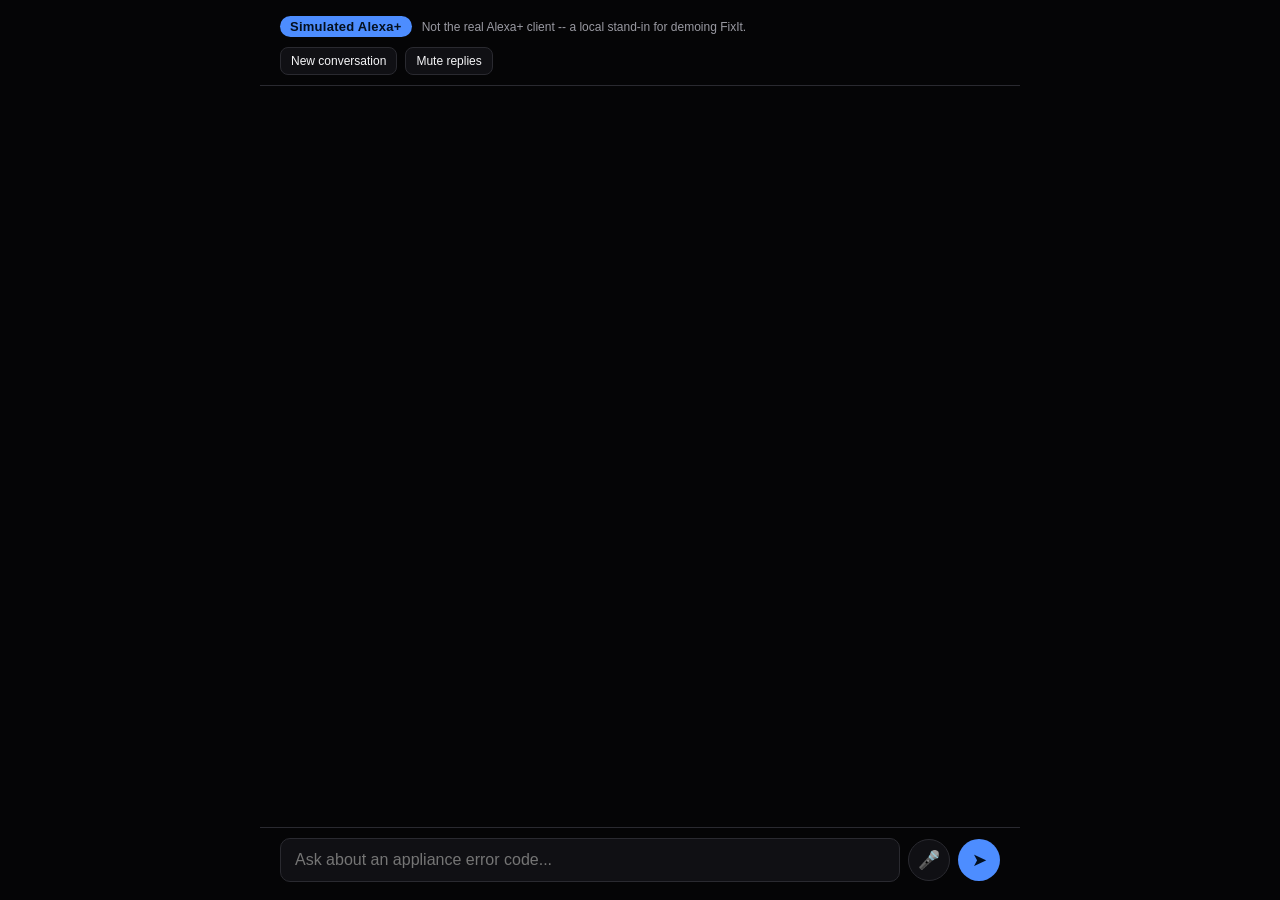
<file: demo/static/index.html>
<!doctype html>
<html lang="en">
<head>
<meta charset="utf-8" />
<meta name="viewport" content="width=device-width, initial-scale=1" />
<title>FixIt -- Simulated Alexa+</title>
<style>
  :root {
    --bg: #050506;
    --panel-bg: #101014;
    --fg: #f5f5f7;
    --muted: #9a9aa2;
    --accent: #4d8dff;
    --user-bubble-bg: #23324a;
    --assistant-bubble-bg: #17171d;
    --border: #2a2a30;
    --chip-bg: #1c1c22;
    --chip-fg: #b9c3d6;
  }
  * { box-sizing: border-box; }
  html, body {
    height: 100%;
    margin: 0;
  }
  body {
    background: var(--bg);
    color: var(--fg);
    font-family: -apple-system, BlinkMacSystemFont, "Segoe UI", Roboto, sans-serif;
    display: flex;
    flex-direction: column;
    align-items: center;
  }
  #app {
    width: 100%;
    max-width: 760px;
    height: 100%;
    display: flex;
    flex-direction: column;
    min-height: 0;
  }
  header {
    flex: 0 0 auto;
    padding: 16px 20px 10px;
    border-bottom: 1px solid var(--border);
  }
  .badge-row {
    display: flex;
    align-items: center;
    gap: 10px;
  }
  .badge {
    display: inline-block;
    background: var(--accent);
    color: #04101f;
    font-weight: 700;
    font-size: 13px;
    letter-spacing: 0.02em;
    padding: 3px 10px;
    border-radius: 999px;
  }
  .badge-note {
    color: var(--muted);
    font-size: 12px;
  }
  .header-controls {
    margin-top: 10px;
    display: flex;
    gap: 8px;
  }
  button {
    font-family: inherit;
    cursor: pointer;
  }
  .ctrl-btn {
    background: var(--panel-bg);
    color: var(--fg);
    border: 1px solid var(--border);
    border-radius: 8px;
    padding: 6px 10px;
    font-size: 12px;
  }
  .ctrl-btn:hover { border-color: var(--accent); }

  #conversation {
    flex: 1 1 auto;
    min-height: 0;
    overflow-y: auto;
    padding: 16px 20px 8px;
  }
  .turn {
    margin-bottom: 22px;
  }
  .msg {
    max-width: 88%;
    padding: 10px 14px;
    border-radius: 14px;
    line-height: 1.45;
    font-size: 16px;
    white-space: pre-wrap;
    word-wrap: break-word;
  }
  .msg.user {
    background: var(--user-bubble-bg);
    margin-left: auto;
    border-bottom-right-radius: 4px;
  }
  .msg.assistant {
    background: var(--assistant-bubble-bg);
    border: 1px solid var(--border);
    margin-right: auto;
    border-bottom-left-radius: 4px;
  }
  .msg.assistant.error {
    border-color: #7a2b2b;
    color: #ffb3b3;
  }
  .thinking-dots {
    display: inline-flex;
    gap: 4px;
    align-items: center;
  }
  .thinking-dots span {
    width: 6px;
    height: 6px;
    border-radius: 50%;
    background: var(--muted);
    animation: pulse 1.1s infinite ease-in-out;
  }
  .thinking-dots span:nth-child(2) { animation-delay: 0.15s; }
  .thinking-dots span:nth-child(3) { animation-delay: 0.3s; }
  @keyframes pulse {
    0%, 80%, 100% { opacity: 0.25; transform: scale(0.85); }
    40% { opacity: 1; transform: scale(1); }
  }

  .chips {
    margin-top: 8px;
    display: flex;
    flex-wrap: wrap;
    gap: 6px;
  }
  .chip {
    background: var(--chip-bg);
    color: var(--chip-fg);
    border: 1px solid var(--border);
    border-radius: 999px;
    padding: 3px 10px;
    font-size: 11px;
    font-family: ui-monospace, SFMono-Regular, Menlo, monospace;
  }

  .card-wrap {
    margin-top: 10px;
  }
  iframe.card-frame {
    display: block;
    width: 100%;
    min-height: 24px;
    height: 24px;
    border: 1px solid var(--border);
    border-radius: 12px;
    overflow: hidden;
    background: #fff;
    transition: height 0.15s ease;
    /* content-box, not the page-wide border-box default: the height we
       set from the card's own reported content size must land exactly on
       the iframe's *interior* viewport, or the 1px border eats into it
       and the card's own content overflows by that sliver, showing a
       spurious scrollbar right at the fit boundary -- see FRICTION_LOG.md. */
    box-sizing: content-box;
  }

  details.turn-details {
    margin-top: 8px;
  }
  details.turn-details summary {
    cursor: pointer;
    color: var(--muted);
    font-size: 12px;
    user-select: none;
  }
  details.turn-details pre {
    margin: 6px 0 0;
    padding: 10px;
    background: var(--panel-bg);
    border: 1px solid var(--border);
    border-radius: 8px;
    font-size: 11px;
    color: var(--chip-fg);
    overflow-x: auto;
    max-height: 240px;
    overflow-y: auto;
  }

  footer {
    flex: 0 0 auto;
    padding: 10px 20px 18px;
    border-top: 1px solid var(--border);
  }
  .input-row {
    display: flex;
    gap: 8px;
    align-items: center;
  }
  #textInput {
    flex: 1 1 auto;
    background: var(--panel-bg);
    color: var(--fg);
    border: 1px solid var(--border);
    border-radius: 10px;
    padding: 12px 14px;
    font-size: 16px;
  }
  #textInput:focus { outline: none; border-color: var(--accent); }
  .round-btn {
    flex: 0 0 auto;
    width: 42px;
    height: 42px;
    border-radius: 50%;
    border: 1px solid var(--border);
    background: var(--panel-bg);
    color: var(--fg);
    font-size: 18px;
    display: flex;
    align-items: center;
    justify-content: center;
  }
  .round-btn:hover { border-color: var(--accent); }
  #micBtn.listening {
    background: var(--accent);
    color: #04101f;
    animation: mic-pulse 1s infinite;
  }
  @keyframes mic-pulse {
    0%, 100% { box-shadow: 0 0 0 0 rgba(77, 141, 255, 0.55); }
    50% { box-shadow: 0 0 0 8px rgba(77, 141, 255, 0); }
  }
  #sendBtn {
    background: var(--accent);
    color: #04101f;
    border: none;
  }
</style>
</head>
<body>
<div id="app">
  <header>
    <div class="badge-row">
      <span class="badge">Simulated Alexa+</span>
      <span class="badge-note">Not the real Alexa+ client -- a local stand-in for demoing FixIt.</span>
    </div>
    <div class="header-controls">
      <button type="button" class="ctrl-btn" id="newConvoBtn">New conversation</button>
      <button type="button" class="ctrl-btn" id="muteBtn">Mute replies</button>
    </div>
  </header>

  <div id="conversation"></div>

  <footer>
    <div class="input-row">
      <input id="textInput" type="text" placeholder="Ask about an appliance error code..." autocomplete="off" />
      <button type="button" class="round-btn" id="micBtn" title="Speak">&#127908;</button>
      <button type="button" class="round-btn" id="sendBtn" title="Send">&#10148;</button>
    </div>
  </footer>
</div>

<script>
  // This page is the demo's MCP Apps HOST: it renders diagnose_error's
  // card in a sandboxed iframe and answers the card's own postMessage
  // handshake, matching modelcontextprotocol/ext-apps
  // specification/2026-01-26/apps.mdx AND what src/fixit_mcp/apps/
  // diagnose_card.html's actual script does (confirmed by reading it, not
  // guessed): it sends one `ui/initialize` request and never sends
  // `ui/notifications/initialized`, so this host answers `ui/initialize`
  // and then immediately pushes `ui/notifications/tool-input` and
  // `ui/notifications/tool-result` -- it does not wait for an
  // `initialized` notification the card will never send.
  //
  // Deliberate spec deviation: the spec requires web hosts to wrap the
  // View in a double-iframe Sandbox Proxy (host and sandbox on different
  // origins). This demo instead renders the card in a single directly
  // sandboxed iframe (`sandbox="allow-scripts"`, never combined with
  // `allow-same-origin`) -- the spec's simpler "Desktop/Native hosts"
  // path. Without `allow-same-origin` the iframe still gets a unique
  // opaque origin distinct from this page, so the isolation goal (the
  // card can't reach this page's DOM) holds without the second origin
  // hop. See demo/README.md.
  //
  // The functions above the "DOM wiring" marker are pure/DOM-free by
  // design, the same way diagnose_card.html's buildCardHtml is, so they
  // can be exercised directly in Node -- see
  // tests/unit/test_demo_web_ui.py.

  var CARD_STATUSES = ["found", "not_found", "ambiguous_appliance"];
  // Tallest the card iframe grows to. A symptom card can hold three matches, each with several
  // cause/action rows, so it is much taller than an error-code card (which fit in 900).
  var CARD_MAX_HEIGHT = 2400;

  function formatArgs(args) {
    var keys = Object.keys(args || {});
    return keys.map(function (k) { return k + "=" + args[k]; }).join(", ");
  }

  function formatChipText(toolCall) {
    var argsText = formatArgs(toolCall.arguments);
    var latency = Math.round(toolCall.latency_ms);
    return toolCall.name + (argsText ? "(" + argsText + ")" : "()") + " · " + latency + "ms";
  }

  // Decides which tool_call a turn's card (if any) belongs to, so the
  // host knows which arguments/result to push through the handshake.
  // Pure: takes the parsed /chat response, returns a plain object or
  // null, touches no DOM.
  function pickCardForTurn(response) {
    if (!response || !response.card) {
      return null;
    }
    var calls = response.tool_calls || [];
    var owner = null;
    for (var i = 0; i < calls.length; i++) {
      var call = calls[i];
      if (call.result && CARD_STATUSES.indexOf(call.result.status) !== -1) {
        owner = call;
        break;
      }
    }
    if (!owner) {
      owner = calls[0] || null;
    }
    return {
      html: response.card.html,
      structuredContent: owner ? owner.result : null,
      arguments: owner ? owner.arguments : {},
    };
  }

  // Picks the user-facing message for a failed /chat call. `retryable` is
  // whatever /chat's structured error body said (undefined/false for a
  // plain network exception or an unexpected shape) -- never the raw
  // status code or exception text, so no internal detail reaches the
  // customer either way. Pure: no DOM, no network.
  function chatErrorMessage(retryable, status) {
    if (status === 409) {
      return "FixIt is still working on your last question. Please wait a moment.";
    }
    return retryable
      ? "FixIt had a brief hiccup reaching the runtime. Please try again."
      : "Sorry, something went wrong reaching FixIt. Please try again.";
  }

  function buildInitResult(id) {
    return {
      jsonrpc: "2.0",
      id: id,
      result: {
        protocolVersion: "2026-01-26",
        hostCapabilities: {},
        hostInfo: { name: "fixit-demo-web", version: "0.1.0" },
        hostContext: { theme: "dark", displayMode: "inline" },
      },
    };
  }

  function buildToolInputNotification(args) {
    return {
      jsonrpc: "2.0",
      method: "ui/notifications/tool-input",
      params: { arguments: args || {} },
    };
  }

  function buildToolResultNotification(structuredContent) {
    return {
      jsonrpc: "2.0",
      method: "ui/notifications/tool-result",
      params: {
        content: [{ type: "text", text: JSON.stringify(structuredContent) }],
        structuredContent: structuredContent,
      },
    };
  }

  // The card's own template has no SDK and never reports its size (no
  // ResizeObserver-based size-changed notification). This host can't
  // measure a sandboxed cross-origin iframe's content directly (that
  // would require allow-same-origin, which requirement #4 forbids
  // pairing with allow-scripts), so instead of touching the server's
  // committed diagnose_card.html, this appends a small inline script to
  // the HTML *this page* hands the iframe as srcdoc -- the file served by
  // the MCP server via resources/read is never modified. That script
  // reports document size the same way the spec says a View's SDK would.
  function withSizeReporter(html) {
    var reporter =
      "<" + "script>(function(){" +
      "function report(){" +
      "var d=document.documentElement;" +
      "window.parent.postMessage({jsonrpc:'2.0',method:'ui/notifications/size-changed'," +
      "params:{width:d.scrollWidth,height:d.scrollHeight}},'*');" +
      "}" +
      "if(window.ResizeObserver){new ResizeObserver(report).observe(document.documentElement);}" +
      "window.addEventListener('load',report);" +
      "setTimeout(report,50);" +
      "setTimeout(report,300);" +
      "})();</" + "script>";
    return html + reporter;
  }

  // Spoken replies. Tries POST /speak (Amazon Polly, server-side; the page never
  // holds AWS credentials) and falls back to the browser's own voice on any
  // non-200, network error, or rejected/failed playback. All browser APIs come in
  // through `deps`, so this runs under Node in the tests.
  //   deps: fetchFn, makeAudio(url) -> audio-like, makeObjectUrl(blob),
  //         revokeObjectUrl(url), browserSpeak(text), browserCancel()
  function createSpeaker(deps) {
    var state = { token: 0, muted: false, disabled: false, current: null };

    function release() {
      var current = state.current;
      state.current = null;
      if (!current) {
        return;
      }
      try {
        current.audio.pause();
      } catch (e) {}
      try {
        deps.revokeObjectUrl(current.url);
      } catch (e) {}
    }

    function stop() {
      state.token += 1;
      release();
      deps.browserCancel();
    }

    function speak(text) {
      if (state.muted || !text) {
        return Promise.resolve();
      }
      stop();
      var token = state.token;
      var fellBack = false;
      function fallback() {
        if (fellBack || token !== state.token || state.muted) {
          return;
        }
        fellBack = true;
        release();
        deps.browserSpeak(text);
      }
      if (state.disabled) {
        fallback();
        return Promise.resolve();
      }
      return deps
        .fetchFn("/speak", {
          method: "POST",
          headers: { "Content-Type": "application/json" },
          body: JSON.stringify({ text: text }),
        })
        .then(function (response) {
          if (!response.ok) {
            return response
              .json()
              .catch(function () {
                return null;
              })
              .then(function (body) {
                // Polly is switched off on the backend: stop asking this page load.
                if (response.status === 503 && body && body.error === "speech_disabled") {
                  state.disabled = true;
                }
                throw new Error("speak failed");
              });
          }
          return response.blob();
        })
        .then(function (blob) {
          if (token !== state.token || state.muted) {
            return undefined; // muted, or a newer reply replaced this one
          }
          var url = deps.makeObjectUrl(blob);
          var audio = deps.makeAudio(url);
          state.current = { audio: audio, url: url };
          audio.onended = function () {
            if (state.current && state.current.audio === audio) {
              release();
            }
          };
          audio.onerror = fallback;
          return audio.play();
        })
        .catch(fallback);
    }

    return {
      speak: speak,
      stop: stop,
      setMuted: function (value) {
        state.muted = !!value;
        if (state.muted) {
          stop();
        }
      },
    };
  }

  // ---- DOM wiring below (impure, not covered by the Node pure-function tests) ----

  (function () {
    var conversation = document.getElementById("conversation");
    var textInput = document.getElementById("textInput");
    var sendBtn = document.getElementById("sendBtn");
    var micBtn = document.getElementById("micBtn");
    var muteBtn = document.getElementById("muteBtn");
    var newConvoBtn = document.getElementById("newConvoBtn");

    function newSessionId() {
      if (window.crypto && typeof window.crypto.randomUUID === "function") {
        return window.crypto.randomUUID();
      }
      return "session-" + Date.now() + "-" + Math.random().toString(16).slice(2);
    }

    var sessionId = newSessionId();
    var recognizing = false;
    var cardsByWindow = new WeakMap();
    // One turn at a time: while a /chat request is in flight the input, the
    // send button and the mic are disabled and sendMessage() ignores calls,
    // so a second message can never be sent into the same session (the
    // backend rejects it with a 409 anyway).
    var pending = false;
    var REQUEST_TIMEOUT_MS = 120000;

    function setPending(value) {
      pending = value;
      textInput.disabled = value;
      sendBtn.disabled = value;
      micBtn.disabled = value;
      newConvoBtn.disabled = value;
    }

    function clearConversation() {
      while (conversation.firstChild) {
        conversation.removeChild(conversation.firstChild);
      }
    }

    function scrollToBottom() {
      conversation.scrollTop = conversation.scrollHeight;
    }

    function addUserBubble(text) {
      var turn = document.createElement("div");
      turn.className = "turn";
      var bubble = document.createElement("div");
      bubble.className = "msg user";
      bubble.textContent = text;
      turn.appendChild(bubble);
      conversation.appendChild(turn);
      scrollToBottom();
      return turn;
    }

    function addThinkingBubble(turn) {
      var bubble = document.createElement("div");
      bubble.className = "msg assistant";
      bubble.style.marginTop = "8px";
      var dots = document.createElement("span");
      dots.className = "thinking-dots";
      for (var i = 0; i < 3; i++) {
        var dot = document.createElement("span");
        dots.appendChild(dot);
      }
      bubble.appendChild(dots);
      turn.appendChild(bubble);
      scrollToBottom();
      return bubble;
    }

    function renderCard(container, cardData) {
      var iframe = document.createElement("iframe");
      iframe.setAttribute("sandbox", "allow-scripts");
      iframe.className = "card-frame";
      container.appendChild(iframe);
      iframe.srcdoc = withSizeReporter(cardData.html);
      cardsByWindow.set(iframe.contentWindow, {
        el: iframe,
        structuredContent: cardData.structuredContent,
        arguments: cardData.arguments,
      });
    }

    window.addEventListener("message", function (event) {
      var entry = cardsByWindow.get(event.source);
      if (!entry) {
        return;
      }
      var data = event.data;
      if (!data || typeof data !== "object") {
        return;
      }
      if (data.method === "ui/initialize" && data.id !== undefined) {
        event.source.postMessage(buildInitResult(data.id), "*");
        event.source.postMessage(buildToolInputNotification(entry.arguments), "*");
        event.source.postMessage(buildToolResultNotification(entry.structuredContent), "*");
        return;
      }
      if (data.method === "ui/notifications/size-changed" && data.params) {
        var height = data.params.height;
        if (typeof height === "number" && height > 0) {
          // +2px: a small safety margin against sub-pixel rounding
          // differences between the reported scrollHeight and the actual
          // layout box, so content never overflows its own iframe by a
          // sliver and shows a spurious scrollbar right at the fit
          // boundary (see FRICTION_LOG.md).
          entry.el.style.height = Math.min(height + 2, CARD_MAX_HEIGHT) + "px";
        }
      }
    });

    function renderChips(container, toolCalls) {
      if (!toolCalls || !toolCalls.length) {
        return;
      }
      var chips = document.createElement("div");
      chips.className = "chips";
      for (var i = 0; i < toolCalls.length; i++) {
        var chip = document.createElement("span");
        chip.className = "chip";
        chip.textContent = formatChipText(toolCalls[i]);
        chips.appendChild(chip);
      }
      container.appendChild(chips);
    }

    function renderDetails(container, toolCalls) {
      if (!toolCalls || !toolCalls.length) {
        return;
      }
      var details = document.createElement("details");
      details.className = "turn-details";
      var summary = document.createElement("summary");
      summary.textContent = "Details (raw MCP tool calls)";
      var pre = document.createElement("pre");
      pre.textContent = JSON.stringify(toolCalls, null, 2);
      details.appendChild(summary);
      details.appendChild(pre);
      container.appendChild(details);
    }

    var speaker = createSpeaker({
      fetchFn: function (url, options) {
        return fetch(url, options);
      },
      makeAudio: function (url) {
        return new Audio(url);
      },
      makeObjectUrl: function (blob) {
        return URL.createObjectURL(blob);
      },
      revokeObjectUrl: function (url) {
        URL.revokeObjectURL(url);
      },
      browserSpeak: function (text) {
        if ("speechSynthesis" in window) {
          window.speechSynthesis.cancel();
          window.speechSynthesis.speak(new SpeechSynthesisUtterance(text));
        }
      },
      browserCancel: function () {
        if ("speechSynthesis" in window) {
          window.speechSynthesis.cancel();
        }
      },
    });

    function sendMessage(text) {
      var trimmed = (text || "").trim();
      if (!trimmed || pending) {
        return;
      }
      textInput.value = "";
      var turn = addUserBubble(trimmed);
      var thinking = addThinkingBubble(turn);
      setPending(true);

      // Never spin forever: give up after REQUEST_TIMEOUT_MS even if the
      // backend never answers.
      var controller = typeof AbortController === "function" ? new AbortController() : null;
      var abortTimer = controller ? setTimeout(function () { controller.abort(); }, REQUEST_TIMEOUT_MS) : null;

      fetch("/chat", {
        method: "POST",
        headers: { "Content-Type": "application/json" },
        body: JSON.stringify({ message: trimmed, session_id: sessionId }),
        signal: controller ? controller.signal : undefined,
      })
        .then(function (response) {
          if (!response.ok) {
            // /chat returns a small structured body on a handled failure
            // ({error, retryable}) -- fall back to a plain, non-retryable
            // error if the body isn't that shape (e.g. a proxy's own error
            // page). Never surfaces the status code or body to the customer;
            // only chatErrorMessage's fixed, friendly text does.
            return response
              .json()
              .catch(function () {
                return null;
              })
              .then(function (body) {
                var err = new Error("chat request failed");
                err.retryable = !!(body && body.retryable);
                err.status = response.status;
                throw err;
              });
          }
          return response.json();
        })
        .then(function (data) {
          thinking.className = "msg assistant";
          thinking.textContent = data.reply_text || "(no reply text)";
          renderChips(turn, data.tool_calls);
          var cardData = pickCardForTurn(data);
          if (cardData) {
            var cardWrap = document.createElement("div");
            cardWrap.className = "card-wrap";
            turn.appendChild(cardWrap);
            renderCard(cardWrap, cardData);
          }
          renderDetails(turn, data.tool_calls);
          scrollToBottom();
          speaker.speak(data.reply_text);
        })
        .catch(function (err) {
          thinking.className = "msg assistant error";
          thinking.textContent = chatErrorMessage(err && err.retryable, err && err.status);
          scrollToBottom();
        })
        .then(function () {
          if (abortTimer) {
            clearTimeout(abortTimer);
          }
          setPending(false);
          textInput.focus();
        });
    }

    sendBtn.addEventListener("click", function () {
      sendMessage(textInput.value);
    });
    textInput.addEventListener("keydown", function (event) {
      if (event.key === "Enter") {
        sendMessage(textInput.value);
      }
    });

    newConvoBtn.addEventListener("click", function () {
      speaker.stop();
      sessionId = newSessionId();
      clearConversation();
    });

    // Mute stops and silences both the Polly audio and the browser voice.
    var isMuted = false;
    muteBtn.addEventListener("click", function () {
      isMuted = !isMuted;
      muteBtn.textContent = isMuted ? "Unmute replies" : "Mute replies";
      speaker.setMuted(isMuted);
    });

    var SpeechRecognitionCtor = window.SpeechRecognition || window.webkitSpeechRecognition;
    if (!SpeechRecognitionCtor) {
      micBtn.style.display = "none";
    } else {
      micBtn.addEventListener("click", function () {
        if (recognizing) {
          return;
        }
        var recognizer = new SpeechRecognitionCtor();
        recognizer.lang = "en-US";
        recognizer.continuous = false;
        recognizer.interimResults = false;
        recognizing = true;
        micBtn.classList.add("listening");
        recognizer.onresult = function (event) {
          var transcript = event.results[0][0].transcript;
          sendMessage(transcript);
        };
        recognizer.onerror = function () {
          recognizing = false;
          micBtn.classList.remove("listening");
        };
        recognizer.onend = function () {
          recognizing = false;
          micBtn.classList.remove("listening");
        };
        recognizer.start();
      });
    }
  })();
</script>
</body>
</html>
</file>
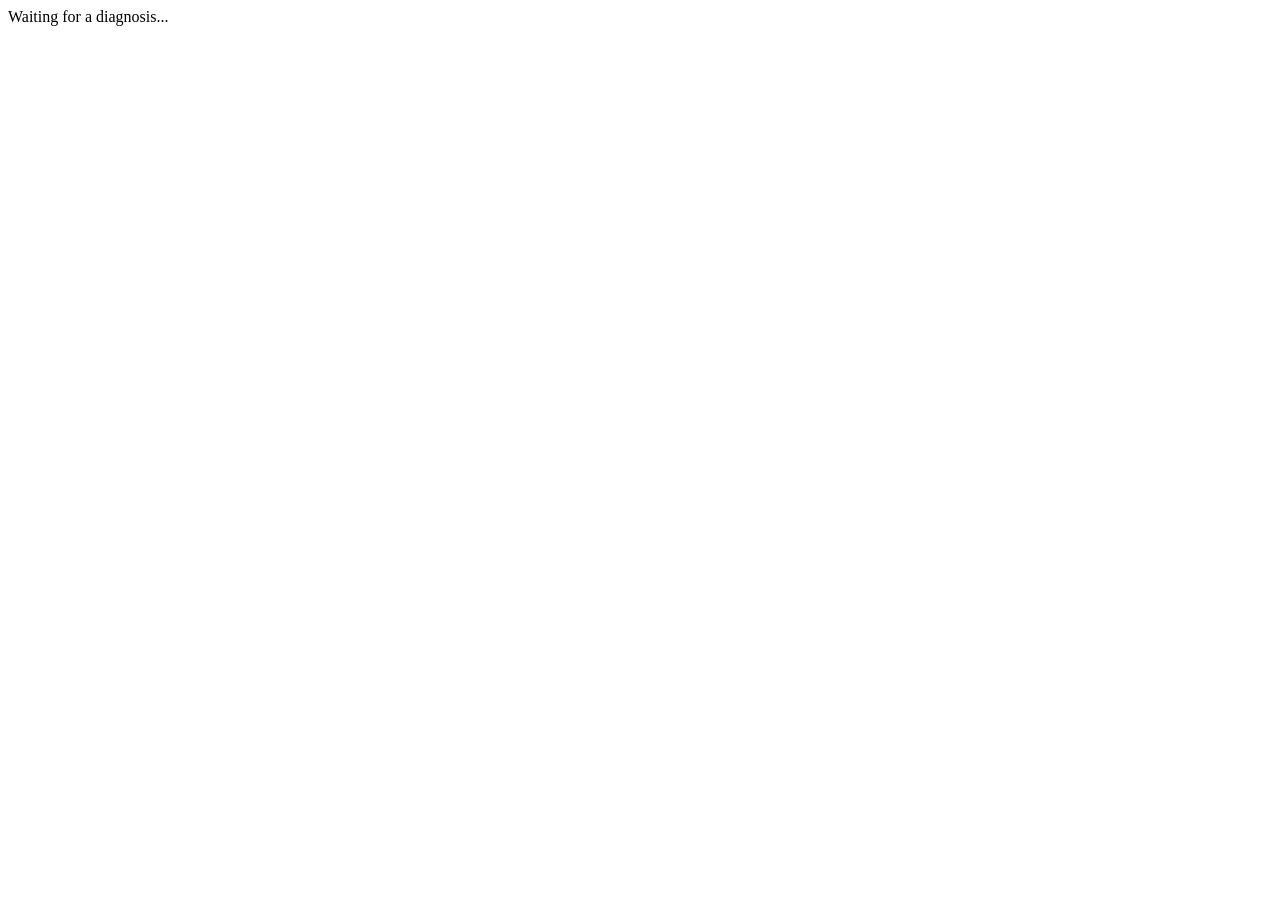
<file: src/fixit_mcp/apps/diagnose_card.html>
<!doctype html>
<html lang="en">
<head>
<meta charset="utf-8" />
<meta name="viewport" content="width=device-width, initial-scale=1" />
<title>Diagnosis card</title>
<style>
@@SHARED_CSS_HEAD@@
  .error-code {
    font-size: 20px;
    font-weight: 700;
    font-family: ui-monospace, SFMono-Regular, Menlo, monospace;
  }
  .appliance {
    color: var(--muted);
    font-size: 13px;
  }
  .difficulty {
    margin-left: auto;
    font-size: 11px;
    font-weight: 600;
    text-transform: uppercase;
    letter-spacing: 0.03em;
    padding: 2px 8px;
    border-radius: 999px;
    background: var(--border);
    color: var(--fg);
  }
  .difficulty-call_service { background: #ffe1e1; color: #8a1f1f; }
  .difficulty-moderate { background: #fff2cc; color: #7a5b00; }
  .difficulty-easy { background: #e2f7e2; color: #1f6e1f; }
  .meaning { margin: 0 0 12px; }
  h3 {
    font-size: 12px;
    text-transform: uppercase;
    letter-spacing: 0.04em;
    color: var(--muted);
    margin: 14px 0 6px;
  }
  ul, ol { margin: 0; padding-left: 20px; }
  li { margin-bottom: 4px; }
  .safety-warnings {
    margin-top: 14px;
    padding: 10px 12px;
    border: 1px solid var(--warning-border);
    background: var(--warning-bg);
    border-radius: 8px;
  }
  .safety-warnings-title {
    font-weight: 700;
    color: var(--warning-fg);
    margin-bottom: 4px;
  }
  .safety-warnings ul { color: var(--warning-fg); }
@@SHARED_CSS_TAIL@@
</style>
</head>
<body>
<div id="root"><div class="empty">Waiting for a diagnosis...</div></div>
<script>
@@SHARED_JS@@
  // not_found: purely informational -- the queried code, a short fixed
  // message (not the full backend `message`, which can include the
  // add_appliance suggestion; that's still in the plain JSON/spoken
  // response), and nearest_matches as a plain list. No click handlers: per
  // the MCP Apps spec a view CAN send tools/call back through the host, but
  // that's a deliberate scope decision left out of this card -- these are
  // suggestions, not actions.
  function buildNotFoundHtml(result) {
    var codeHtml = result.error_code
      ? '<span class="error-code">' + esc(result.error_code) + "</span>"
      : "";
    var nearest = result.nearest_matches || [];
    var nearestHtml = nearest.length
      ? '<h3>Closest known codes</h3><ul class="suggestions">' + listHtml(nearest) + "</ul>"
      : "";
    return (
      '<div class="state-card state-not-found">' +
        '<div class="state-header">' + codeHtml + '<span class="state-label">Not found</span></div>' +
        '<p class="state-message">We don’t have this exact code in our index.</p>' +
        nearestHtml +
      "</div>"
    );
  }

  // ambiguous_appliance: purely informational -- lists which of the
  // household's appliances could match, so the customer/assistant can see
  // the options. No click handlers -- same reasoning as buildNotFoundHtml.
  function buildAmbiguousHtml(result) {
    var candidates = result.candidate_appliances || [];
    var candidatesHtml = candidates.length
      ? '<ul class="suggestions">' +
        candidates
          .map(function (c) {
            var label = esc(c.brand) + " " + esc(c.model);
            return "<li>" + label + (c.appliance_type ? " (" + esc(c.appliance_type) + ")" : "") + "</li>";
          })
          .join("") +
        "</ul>"
      : "";
    var message = result.message || "More than one appliance could match -- which one is it?";
    return (
      '<div class="state-card state-ambiguous">' +
        '<div class="state-header"><span class="state-label">Which appliance?</span></div>' +
        '<p class="state-message">' + esc(message) + "</p>" +
        candidatesHtml +
      "</div>"
    );
  }

  // Builds the card's inner HTML from a diagnose_error DiagnoseErrorResult.
  // Returns "" only when there's truly nothing to show (no result yet, or an
  // unrecognized status) -- found/not_found/ambiguous_appliance each get
  // their own real, visually distinct rendering. Never guesses at content
  // the tool result didn't provide, per CLAUDE.md rule 3.
  function buildCardHtml(result) {
    if (!result) {
      return "";
    }
    if (result.status === "not_found") {
      return buildNotFoundHtml(result);
    }
    if (result.status === "ambiguous_appliance") {
      return buildAmbiguousHtml(result);
    }
    if (result.status !== "found") {
      return "";
    }

    var appliance = result.appliance;
    var applianceLine = appliance ? esc(appliance.brand) + " " + esc(appliance.model) : "";
    // Documented for a real appliance, but not one this household registered
    // -- say so plainly, right under the header, before any diagnosis content.
    var notRegisteredHtml =
      result.appliance_registered === false && appliance
        ? '<div class="registration-notice">Documented for ' + esc(appliance.brand) + " " +
          esc(appliance.model) + ", which isn't registered to your household.</div>"
        : "";
    var difficultyHtml = result.difficulty
      ? '<span class="difficulty difficulty-' + esc(result.difficulty) + '">' +
        esc(result.difficulty.replace(/_/g, " ")) + "</span>"
      : "";
    var causesHtml = listHtml(result.likely_causes);
    var stepsHtml = listHtml(result.repair_steps);
    var partsHtml = listHtml(result.parts_needed);
    var warnings = result.safety_warnings || [];
    var warningsHtml = warnings.length
      ? '<div class="safety-warnings"><div class="safety-warnings-title">⚠ Safety warnings</div><ul>' +
        listHtml(warnings) + "</ul></div>"
      : "";
    var citation = result.citation;
    var citationHtml = citation
      ? '<div class="citation">Source: ' + esc(citation.brand) + " " + esc(citation.model) +
        " manual, p. " + esc(citation.page) + (citation.section ? " — " + esc(citation.section) : "") +
        "</div>"
      : "";

    return (
      '<div class="card">' +
        '<div class="card-header">' +
          '<span class="error-code">' + esc(result.error_code) + "</span>" +
          (applianceLine ? '<span class="appliance">' + applianceLine + "</span>" : "") +
          difficultyHtml +
        "</div>" +
        notRegisteredHtml +
        (result.meaning ? '<p class="meaning">' + esc(result.meaning) + "</p>" : "") +
        (causesHtml ? "<h3>Likely causes</h3><ul>" + causesHtml + "</ul>" : "") +
        (stepsHtml ? "<h3>Repair steps</h3><ol>" + stepsHtml + "</ol>" : "") +
        (partsHtml ? "<h3>Parts needed</h3><ul>" + partsHtml + "</ul>" : "") +
        warningsHtml +
        citationHtml +
      "</div>"
    );
  }

  function render(result) {
    var root = document.getElementById("root");
    var html = buildCardHtml(result);
    root.innerHTML = html || '<div class="empty">No visual card for this result.</div>';
  }

@@SHARED_HANDSHAKE@@
</script>
</body>
</html>
</file>
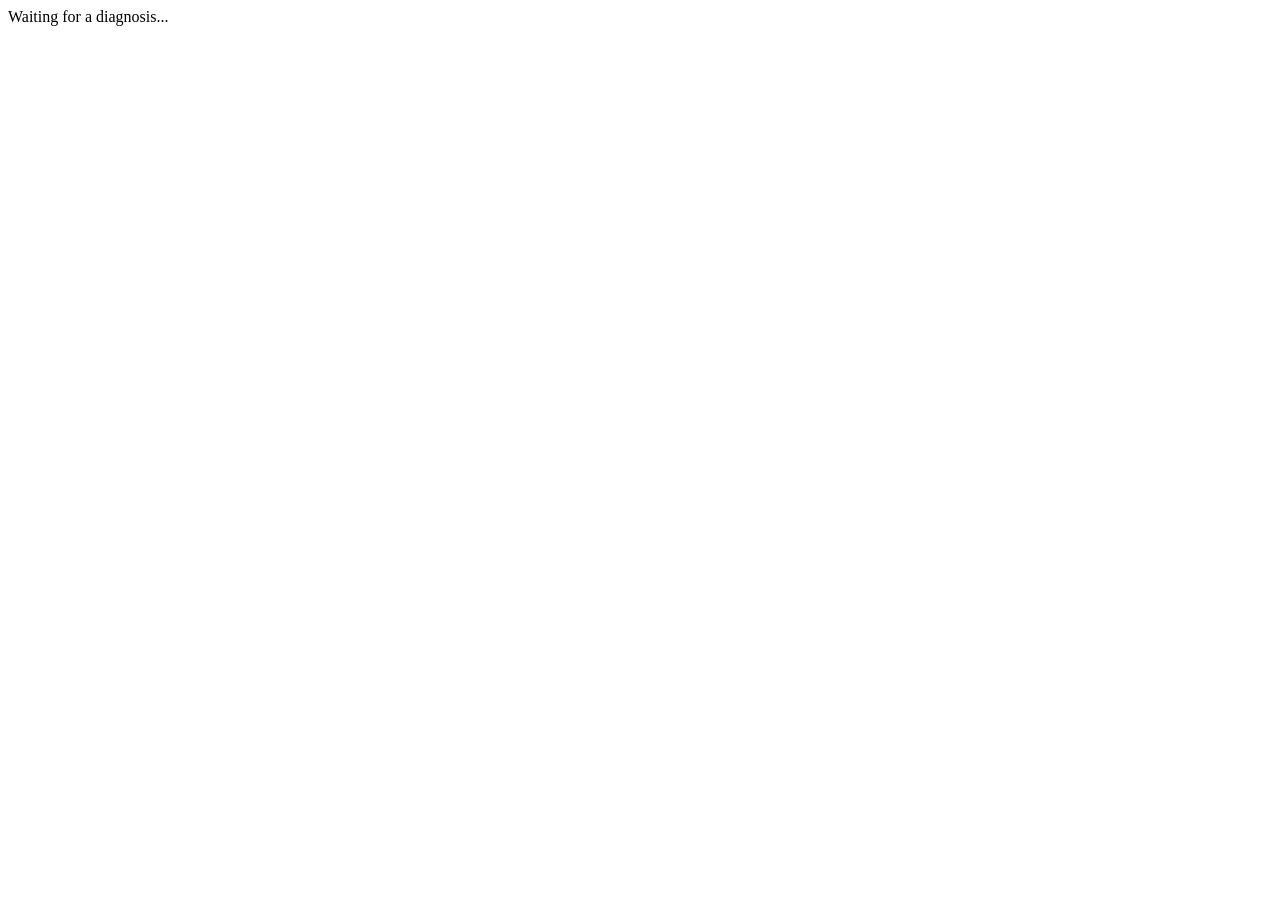
<file: src/fixit_mcp/apps/symptom_card.html>
<!doctype html>
<html lang="en">
<head>
<meta charset="utf-8" />
<meta name="viewport" content="width=device-width, initial-scale=1" />
<title>Symptom card</title>
<style>
@@SHARED_CSS_HEAD@@
  /* The three rules below are the same as diagnose_card.html's; they sit between that card's own
     rules there, so they cannot be part of the shared head/tail without changing its bytes. */
  .appliance {
    color: var(--muted);
    font-size: 13px;
  }
  h3 {
    font-size: 12px;
    text-transform: uppercase;
    letter-spacing: 0.04em;
    color: var(--muted);
    margin: 14px 0 6px;
  }
  ul, ol { margin: 0; padding-left: 20px; }
  li { margin-bottom: 4px; }
  .kicker {
    margin-left: auto;
    font-size: 11px;
    font-weight: 600;
    text-transform: uppercase;
    letter-spacing: 0.03em;
    padding: 2px 8px;
    border-radius: 999px;
    background: var(--border);
    color: var(--fg);
  }
  .match + .match {
    margin-top: 16px;
    padding-top: 14px;
    border-top: 1px dashed var(--border);
  }
  .symptom {
    margin: 0 0 2px;
    font-size: 17px;
    font-weight: 700;
    line-height: 1.3;
  }
  .symptom-phrase { display: block; }
  .symptom-label {
    display: inline-block;
    margin-top: 4px;
    font-size: 11px;
    font-weight: 600;
    text-transform: uppercase;
    letter-spacing: 0.03em;
    color: var(--muted);
  }
  .row + .row {
    margin-top: 12px;
    padding-top: 4px;
    border-top: 1px solid var(--border);
  }
  /* A row whose text ends mid-sentence in the extracted manual: muted, dashed, like the other
     "this is a fact, not an error" notices -- never red or amber. */
  .incomplete {
    display: inline-block;
    margin-top: 8px;
    padding: 1px 8px;
    border: 1px dashed var(--state-border);
    background: var(--state-bg);
    border-radius: 999px;
    color: var(--muted);
    font-size: 11px;
  }
  .footnote {
    margin: 8px 0 0;
    font-size: 12px;
    color: var(--muted);
  }
  .query { font-weight: 600; color: var(--fg); }
@@SHARED_CSS_TAIL@@
</style>
</head>
<body>
<div id="root"><div class="empty">Waiting for a diagnosis...</div></div>
<script>
@@SHARED_JS@@
  // not_found: purely informational -- the customer's own description, a short fixed message
  // (not the backend `message`, which tells the assistant to try another tool), and the manual's
  // nearest phrases as a plain list. No click handlers, same scope decision as diagnose_card.html.
  function buildNotFoundHtml(result) {
    var queryHtml = result.symptom ? '<span class="query">' + esc(result.symptom) + "</span>" : "";
    var nearest = result.nearest_phrases || [];
    // With suggestions: "not this exact problem, but here is what is close". Without: the description is about
    // something these manuals do not cover (an off-topic description gets no suggestions), so say only that.
    var nearestHtml = nearest.length
      ? '<h3>Closest in the manual</h3><ul class="suggestions">' + listHtml(nearest) + "</ul>"
      : "";
    var messageHtml = nearest.length
      ? "We don’t have this exact problem in the manuals we have."
      : "The manuals we have don’t cover this.";
    return (
      '<div class="state-card state-not-found">' +
        '<div class="state-header">' + queryHtml + '<span class="state-label">Not found</span></div>' +
        '<p class="state-message">' + messageHtml + "</p>" +
        nearestHtml +
      "</div>"
    );
  }

  // ambiguous_appliance: lists which of the household's appliances could match. No click handlers.
  function buildAmbiguousHtml(result) {
    var candidates = result.candidate_appliances || [];
    var candidatesHtml = candidates.length
      ? '<ul class="suggestions">' +
        candidates
          .map(function (c) {
            var label = esc(c.brand) + " " + esc(c.model);
            return "<li>" + label + (c.appliance_type ? " (" + esc(c.appliance_type) + ")" : "") + "</li>";
          })
          .join("") +
        "</ul>"
      : "";
    var message = result.message || "More than one appliance could match -- which one is it?";
    return (
      '<div class="state-card state-ambiguous">' +
        '<div class="state-header"><span class="state-label">Which appliance?</span></div>' +
        '<p class="state-message">' + esc(message) + "</p>" +
        candidatesHtml +
      "</div>"
    );
  }

  // One cause/action row of a matched symptom: the manual's own columns, with the third column
  // labelled by the row's own response_label ("What To Do" or "Reason").
  function rowHtml(row) {
    var causes = listHtml(row.possible_causes);
    var response = listHtml(row.what_to_do);
    var label = row.response_label || "What to do";
    var footnotes = (row.footnotes || [])
      .map(function (note) { return '<p class="footnote">' + esc(note) + "</p>"; })
      .join("");
    return (
      '<div class="row">' +
        (causes ? "<h3>Possible causes</h3><ul>" + causes + "</ul>" : "") +
        (response ? "<h3>" + esc(label) + "</h3><ul>" + response + "</ul>" : "") +
        (row.text_incomplete ? '<span class="incomplete">incomplete in the manual</span>' : "") +
        footnotes +
      "</div>"
    );
  }

  function matchHtml(match) {
    var phrases = (match.symptom || [])
      .map(function (p) { return '<span class="symptom-phrase">' + esc(p) + "</span>"; })
      .join("");
    var label =
      match.symptom_label && match.symptom_label.toLowerCase() !== "problem"
        ? '<span class="symptom-label">' + esc(match.symptom_label) + "</span>"
        : "";
    var citation = match.citation;
    var citationHtml = citation
      ? '<div class="citation">Source: ' + esc(citation.brand) + " " + esc(citation.model) +
        " manual, p. " + esc(citation.page) + (citation.section ? " — " + esc(citation.section) : "") +
        "</div>"
      : "";
    return (
      '<section class="match">' +
        '<h2 class="symptom">' + phrases + "</h2>" + label +
        (match.rows || []).map(rowHtml).join("") +
        citationHtml +
      "</section>"
    );
  }

  // Builds the card's inner HTML from a diagnose_symptom DiagnoseSymptomResult. Returns "" only when
  // there is nothing to show (no result yet, or an unrecognized status). Never guesses at content the
  // tool result didn't provide, per CLAUDE.md rule 3.
  function buildCardHtml(result) {
    if (!result) {
      return "";
    }
    if (result.status === "not_found") {
      return buildNotFoundHtml(result);
    }
    if (result.status === "ambiguous_appliance") {
      return buildAmbiguousHtml(result);
    }
    if (result.status !== "found") {
      return "";
    }

    var appliance = result.appliance;
    var applianceLine = appliance ? esc(appliance.brand) + " " + esc(appliance.model) : "";
    // Documented for a real appliance, but not one this household registered -- say so plainly,
    // right under the header, before the manual's content (same notice as diagnose_card.html).
    var notRegisteredHtml =
      result.appliance_registered === false && appliance
        ? '<div class="registration-notice">Documented for ' + esc(appliance.brand) + " " +
          esc(appliance.model) + ", which isn't registered to your household.</div>"
        : "";
    var matches = (result.matches || []).slice(0, 3);

    return (
      '<div class="card">' +
        '<div class="card-header">' +
          (applianceLine ? '<span class="appliance">' + applianceLine + "</span>" : "") +
          '<span class="kicker">From the manual</span>' +
        "</div>" +
        notRegisteredHtml +
        matches.map(matchHtml).join("") +
      "</div>"
    );
  }

  function render(result) {
    var root = document.getElementById("root");
    var html = buildCardHtml(result);
    root.innerHTML = html || '<div class="empty">No visual card for this result.</div>';
  }

@@SHARED_HANDSHAKE@@
</script>
</body>
</html>
</file>
